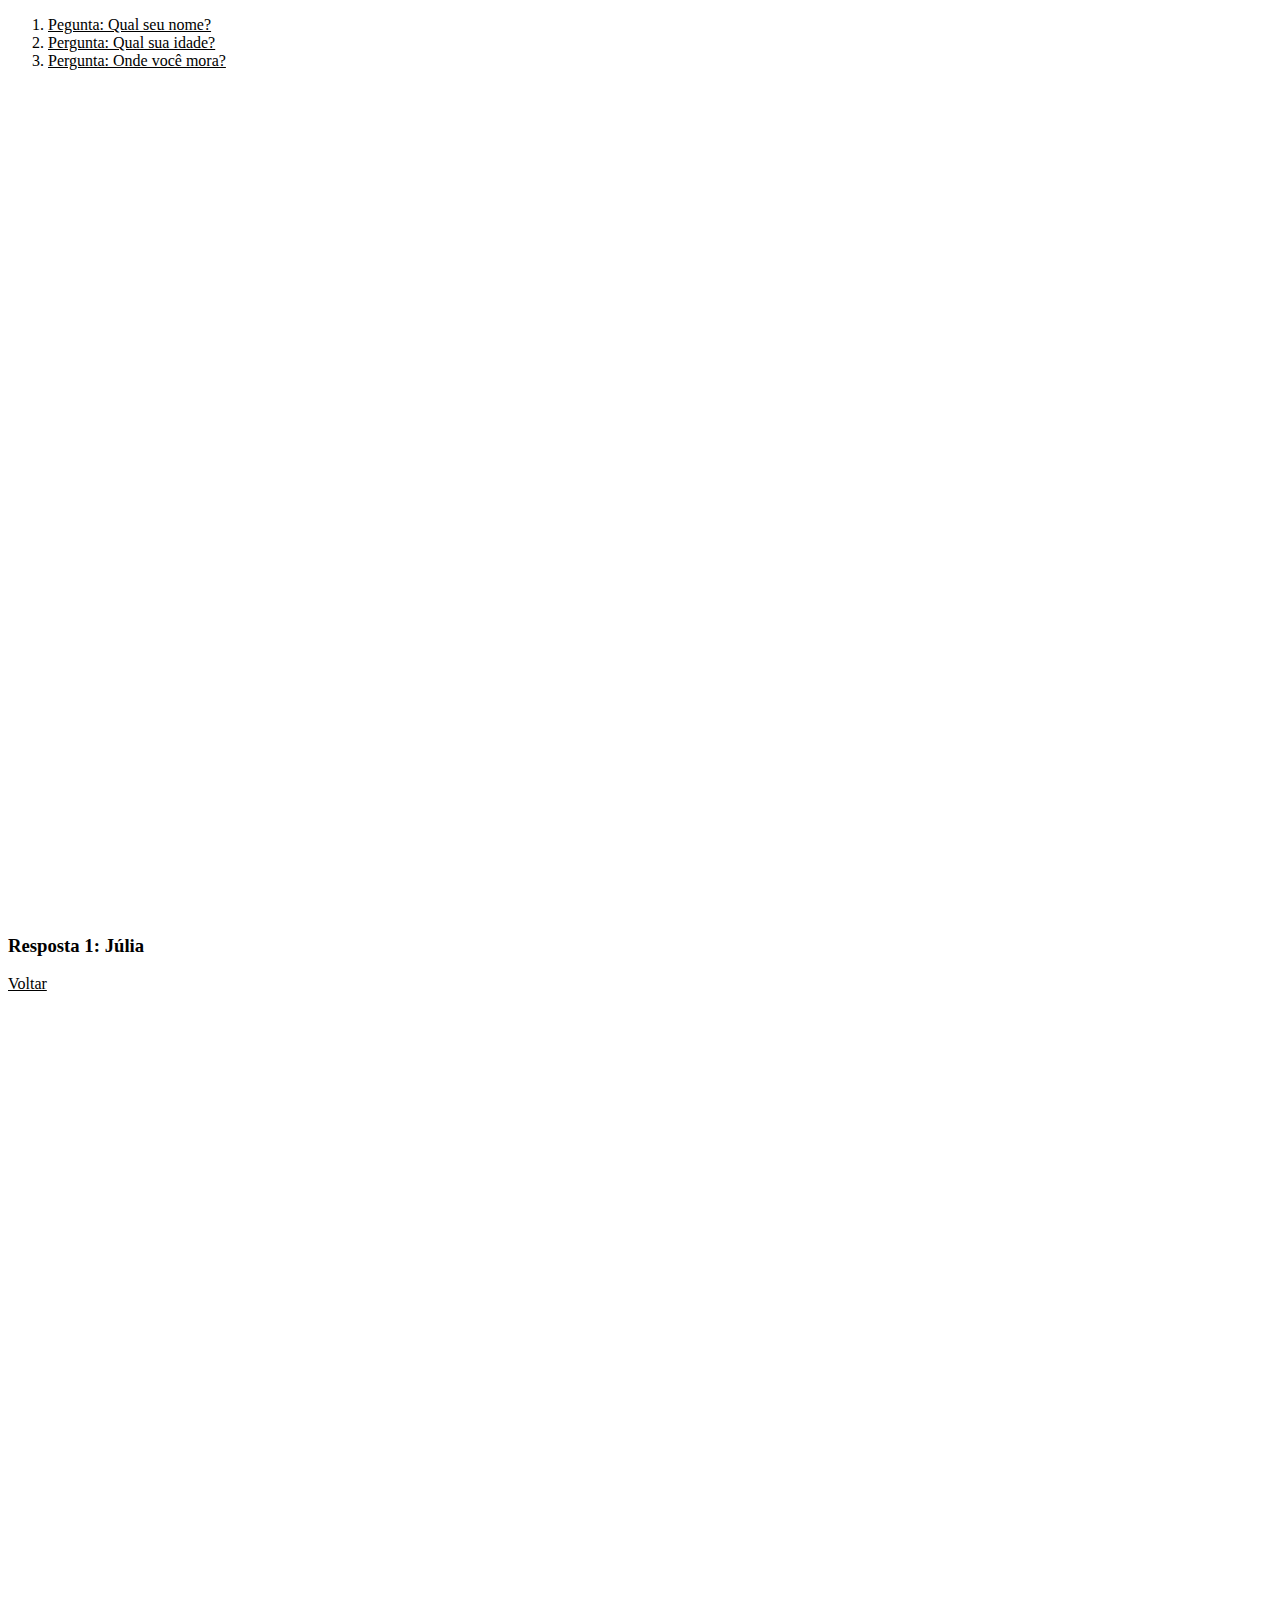
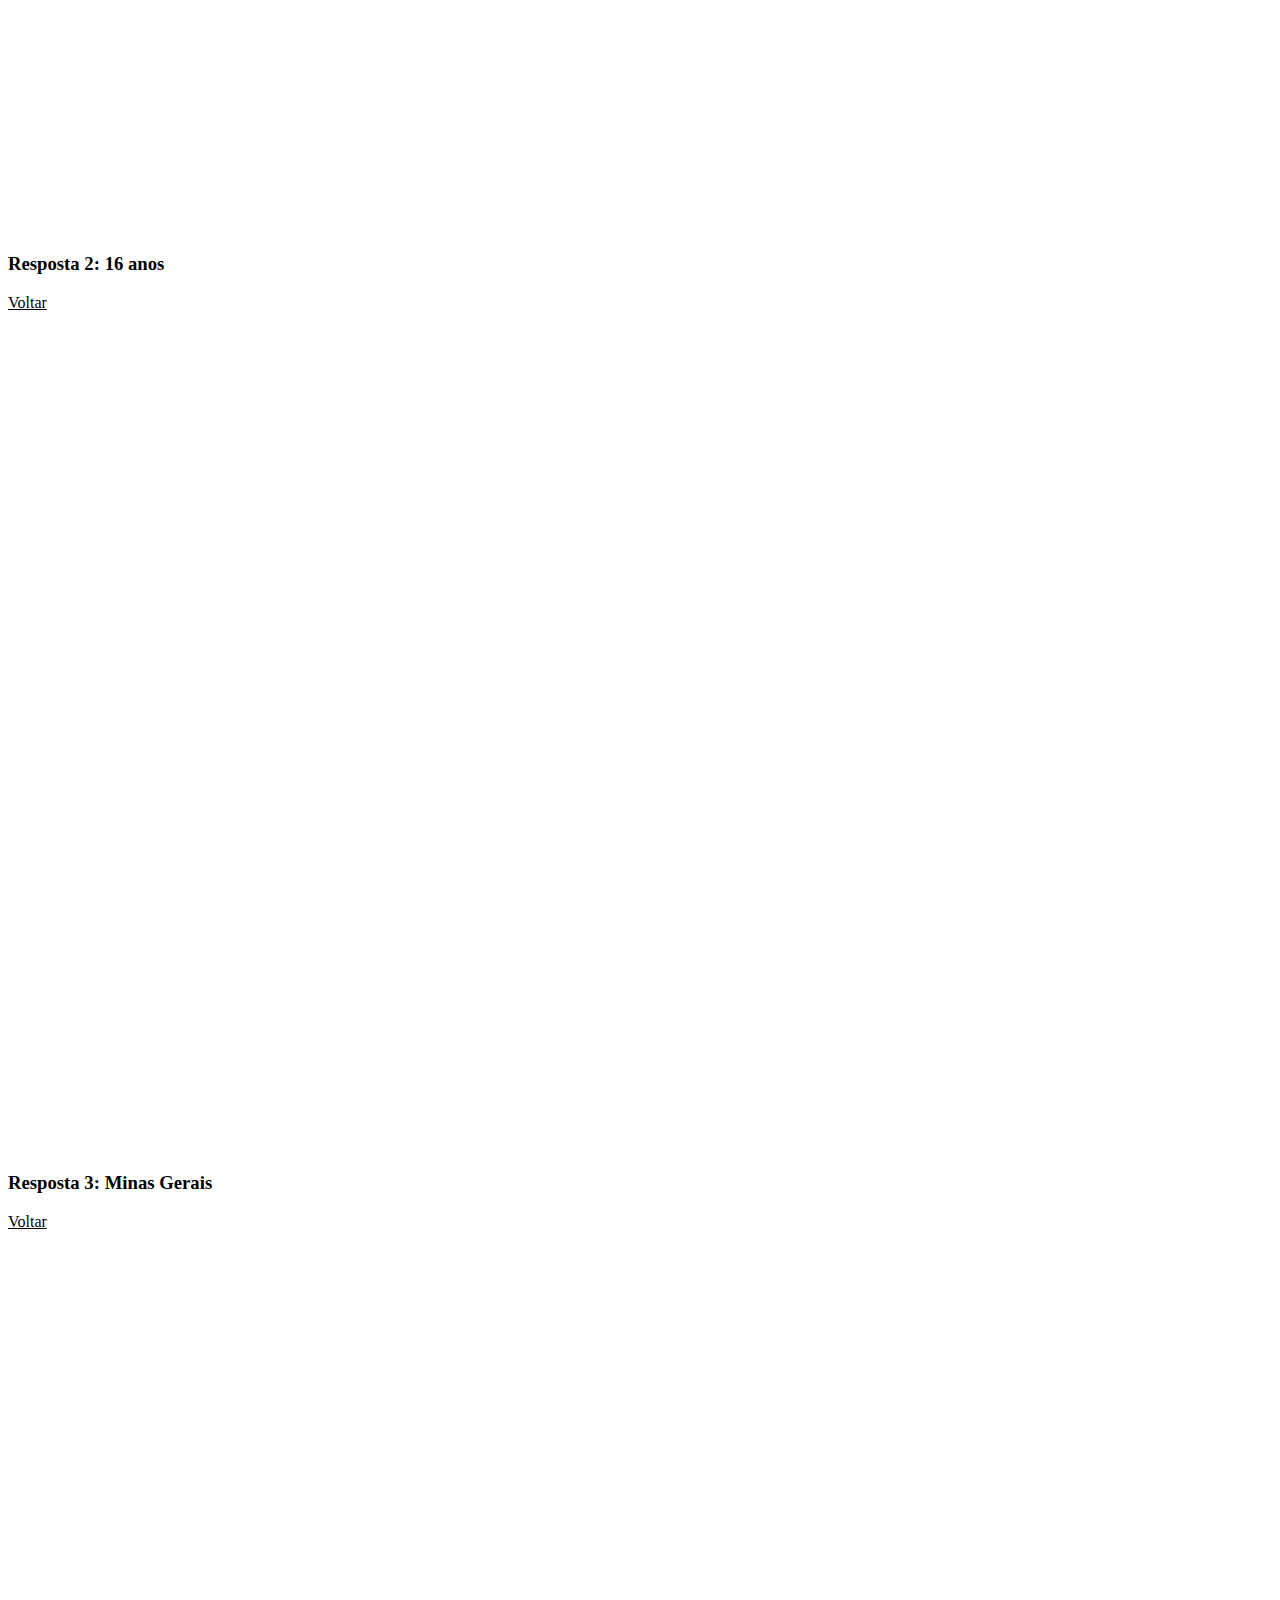
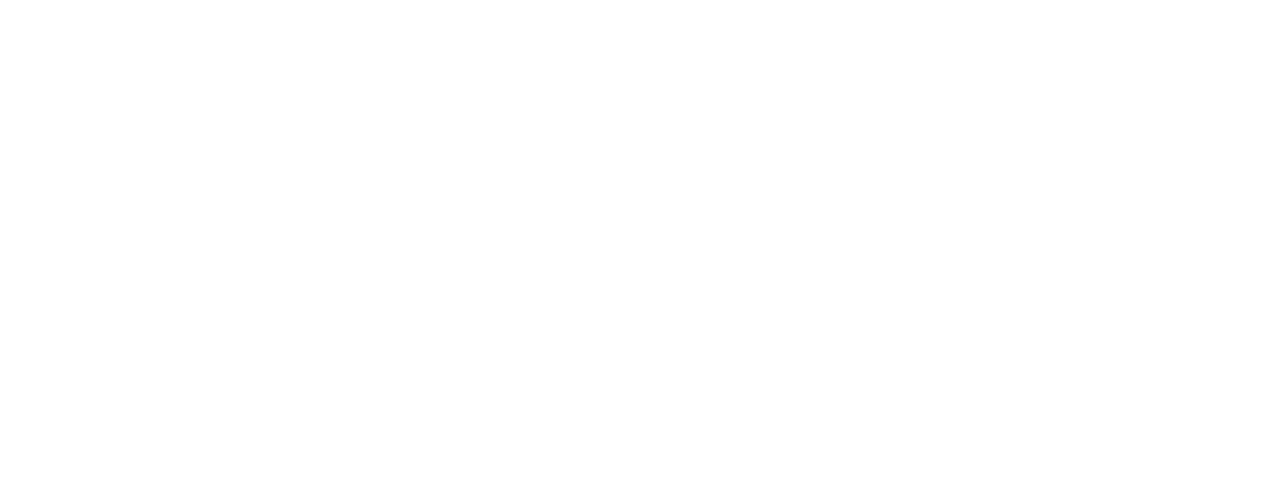
<file: ancora.html>
<!DOCTYPE html>
<html lang="en">

<head>
    <meta charset="UTF-8">
    <meta http-equiv="X-UA-Compatible" content="IE=edge">
    <meta name="viewport" content="width=device-width, initial-scale=1.0">
    <link rel="stylesheet" href="estilo.css">
    <title>Âncora</title>
</head>

<body id="topo">
    <section>
        <ol>
            <li>
                <a href="#resposta1">Pegunta: Qual seu nome?</a>
            </li>
            <li>
                <a href="#resposta2">Pergunta: Qual sua idade?</a>
            </li>
            <li>
                <a href="#resposta3">Pergunta: Onde você mora?</a>
            </li>
        </ol>
    </section>
    <section id="resposta1">
        <h3>Resposta 1: Júlia</h3>
        <a href="#topo">Voltar</a>
    </section>
    <section id="resposta2">
        <h3>Resposta 2: 16 anos</h3>
        <a href="#topo">Voltar</a>
    </section>
    <section id="resposta3">
        <h3>Resposta 3: Minas Gerais</h3>
        <a href="#topo">Voltar</a>
    </section>
</body>

</html>
</file>
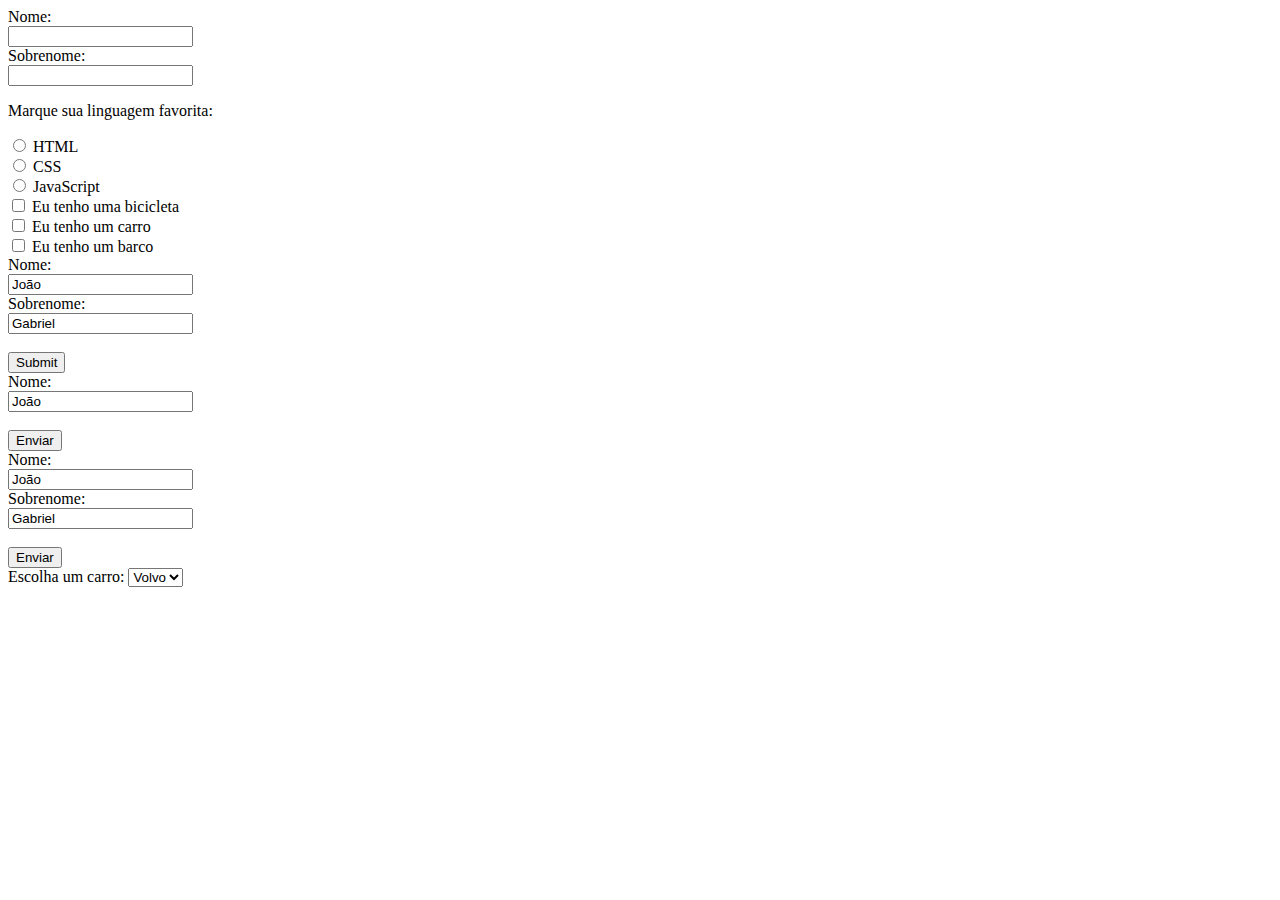
<file: formulario.html>
<!-- não esquecer do name -->
<!-- os types vão mudar de acordo com o tipo de dado q eu quero -->
<!-- option fica no value e o name fica no select -->

<!DOCTYPE html>
<html lang="en">

<head>
    <meta charset="UTF-8">
    <meta http-equiv="X-UA-Compatible" content="IE=edge">
    <meta name="viewport" content="width=device-width, initial-scale=1.0">
    <link rel="stylesheet" href="estilo.css">
    <title>Document</title>
</head>

<body>
    <form>
        <label for="fname">Nome:</label><br>
        <input type="text" id="fname" name="fname"><br>
        <label for="lname">Sobrenome:</label><br>
        <input type="text" id="lname" name="lname">
    </form>


    <!-- para marcar a bolinha e desmarcar outra é só usar a msm variável -->

    <p>Marque sua linguagem favorita:</p>
    <form>
        <input type="radio" id="html" name="fav_language" value="HTML">
        <label for="html">HTML</label><br>
        <input type="radio" id="css" name="fav_language" value="CSS">
        <label for="css">CSS</label><br>
        <input type="radio" id="javascript" name="fav_language" value="JavaScript">
        <label for="javascript">JavaScript</label>
    </form>

    <!-- para checkbox -->

    <form>
        <input type="checkbox" id="vehicle1" name="vehicle1" value="Bike">
        <label for="vehicle1"> Eu tenho uma bicicleta</label><br>
        <input type="checkbox" id="vehicle2" name="vehicle2" value="Car">
        <label for="vehicle2"> Eu tenho um carro</label><br>
        <input type="checkbox" id="vehicle3" name="vehicle3" value="Boat">
        <label for="vehicle3"> Eu tenho um barco</label>
    </form>


    <!-- serve para enviar o dado preenchido -->

    <form action="/action_page.php">
        <label for="nome">Nome:</label><br>
        <input type="text" id="nome" name="nome" value="João"><br>
        <label for="sobrenome">Sobrenome:</label><br>
        <input type="text" id="sobrenome" name="sobrenome" value="Gabriel"><br><br>
        <input type="submit" value="Submit">
    </form>

    <!-- mostra o documento para onde vai o dado -->

    <form action="/action_page.php">
        <label for="fname">Nome:</label><br>
        <input type="text" id="fname" value="João"><br><br>
        <input type="submit" value="Enviar">
    </form>

    <!-- O action atributo define a ação a ser executada quando o formulário é enviado.
        Normalmente, os dados do formulário são enviados para um arquivo no servidor quando o usuário clica no botão enviar. -->

    <form action="/action_page.php">
        <label for="fname">Nome:</label><br>
        <input type="text" id="fname" name="fname" value="João"><br>
        <label for="lname">Sobrenome:</label><br>
        <input type="text" id="lname" name="lname" value="Gabriel"><br><br>
        <input type="submit" value="Enviar">
    </form>

    <!-- O method atributo especifica o método HTTP a ser usado ao enviar os dados do formulário.
        Os dados do formulário podem ser enviados como variáveis ​​de URL (com method="get") ou como pós-transação HTTP (com method="post"). -->

    <form action="/action_page.php" method="get"></form>
    <form action="/action_page.php" method="post"></form>

    <!-- exemplo da tabela que relaciona com outra (MG tem o cód 1, então o usuário vai apertar em MG, mas lá no cód ela vai estar apertando no cód)-->

    <label for="cars">Escolha um carro:</label>
    <select id="cars" name="cars">
        <option value="volvo">Volvo</option>
        <option value="saab">Saab</option>
        <option value="fiat">Fiat</option>
        <option value="audi">Audi</option>
    </select>
</body>

</html>
</file>
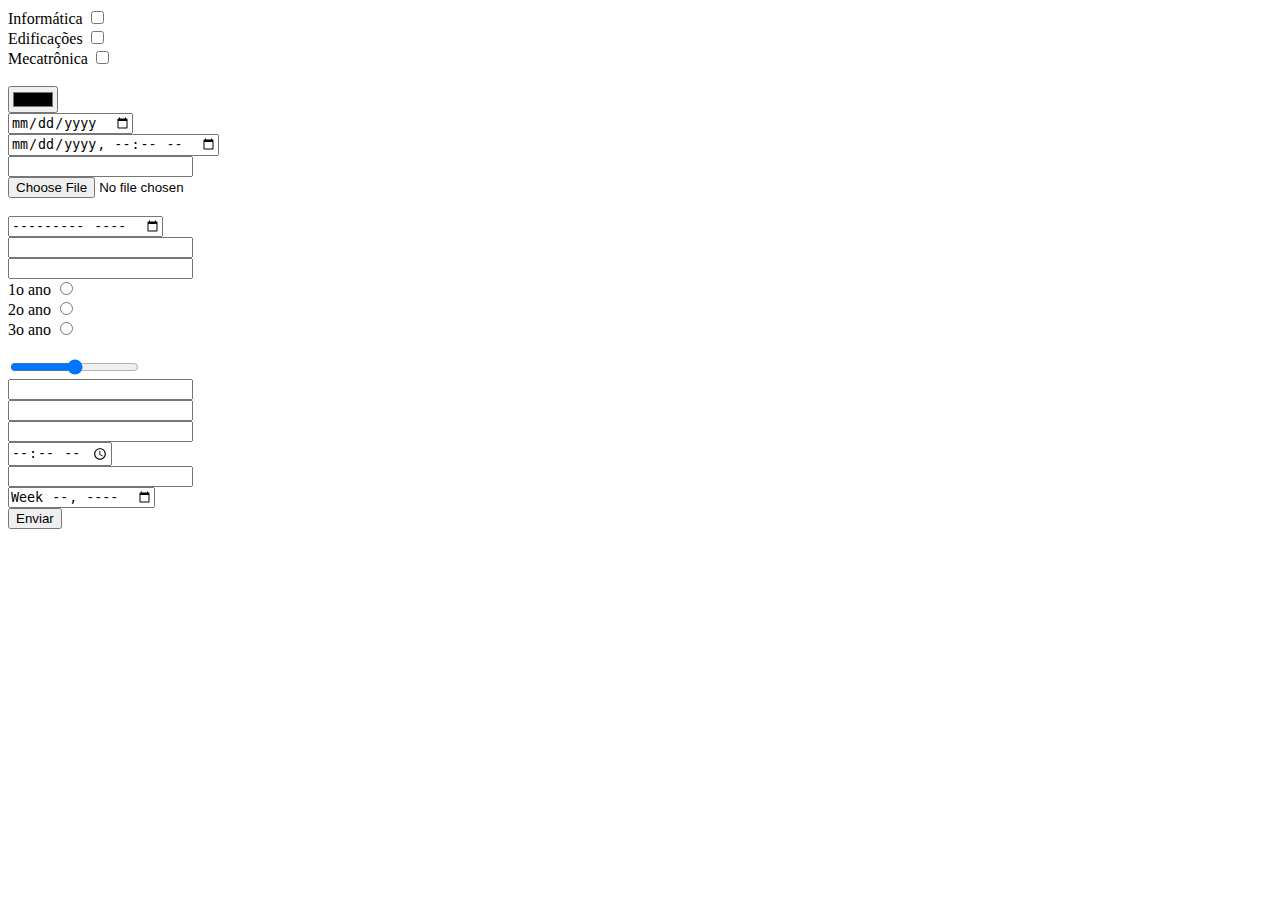
<file: formulario2.html>
<!DOCTYPE html>
<html lang="en">

<head>
    <meta charset="UTF-8">
    <meta http-equiv="X-UA-Compatible" content="IE=edge">
    <meta name="viewport" content="width=device-width, initial-scale=1.0">
    <link rel="stylesheet" href="estilo.css">
    <title>Document</title>
</head>

<body>
    <form action="" method="post" enctype="multipart/form-data">
        <label for="info">Informática</label>
        <input type="checkbox" name="Curso[]" id="info" value="info"> <br />
        <label for="edif">Edificações</label>
        <input type="checkbox" name="Curso[]" id="edif" value="edif"> <br />
        <label for="meca">Mecatrônica</label>
        <input type="checkbox" name="Curso[]" id="info" value="meca"> <br />
        <br />
        <input type="color" name="cor">
        <br />
        <input type="date" name="data">
        <br />
        <input type="datetime-local" name="datahora">
        <br />
        <input type="email" name="email">
        <br />
        <input type="file" name="arquivo">
        <br />
        <input type="hidden" name="id" value="1">
        <br />
        <input type="month" name="mes">
        <br />
        <input type="number" name="numero">
        <br />
        <input type="password" name="senha">
        <br />
        <label for="um"> 1o ano</label>
        <input type="radio" name="ano" value="1" id="um"> <br />
        <label for="dois"> 2o ano</label>
        <input type="radio" name="ano" value="2" id="dois"> <br />
        <label for="tres"> 3o ano</label>
        <input type="radio" name="ano" value="3" id="tres"> <br />
        <br />
        <input type="range" name="barra">
        <br />
        <input type="search" name="busca">
        <br />
        <input type="tel" name="telefone">
        <br />
        <input type="text" name="nome">
        <br />
        <input type="time" name="hora">
        <br />
        <input type="url" name="site">
        <br />
        <input type="week" name="semana">
        <br />
        <button type="submit">Enviar</button>

    </form>
</body>

</html>
</file>
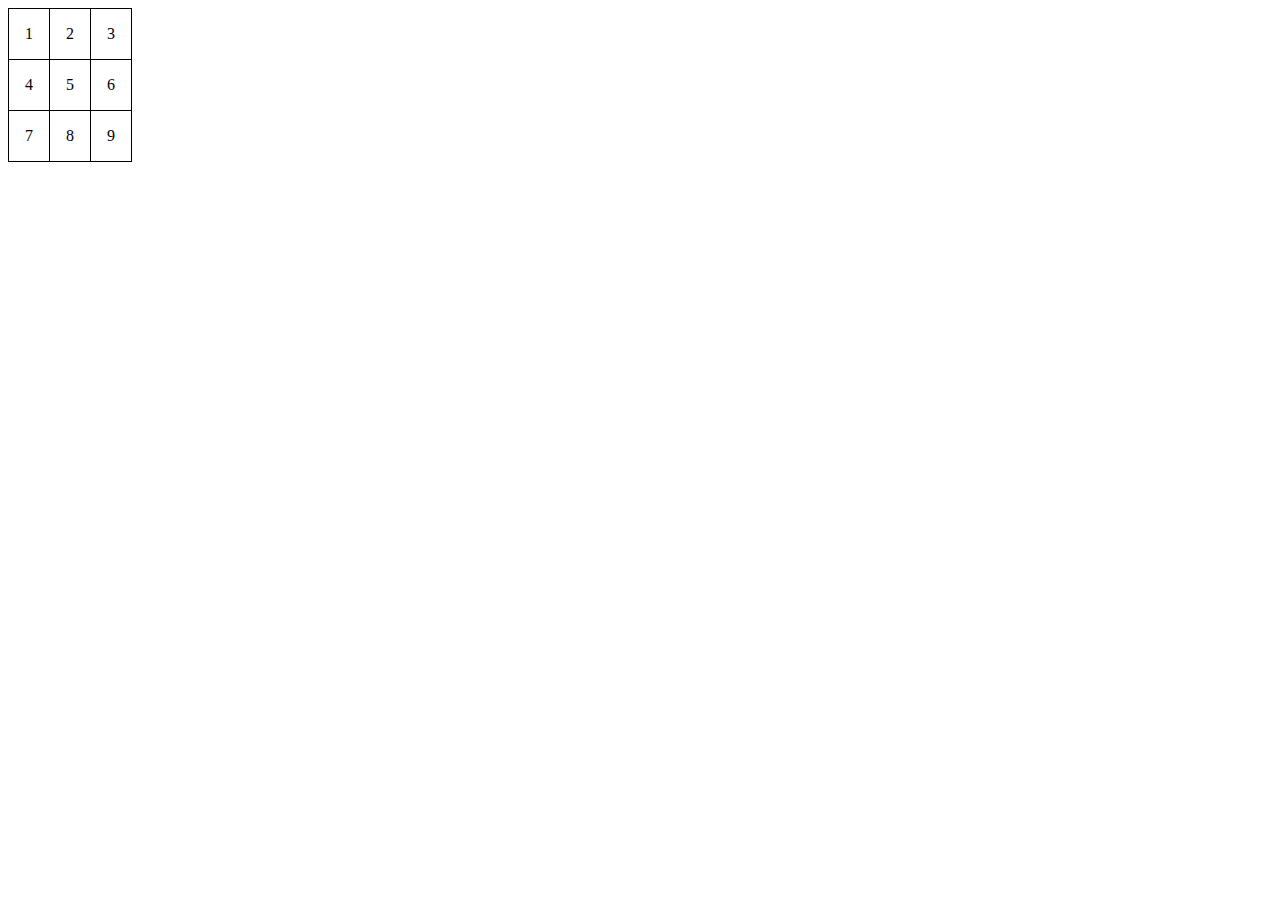
<file: tabela2.html>
<!DOCTYPE html>
<html lang="en">

<head>
    <meta charset="UTF-8">
    <meta http-equiv="X-UA-Compatible" content="IE=edge">
    <meta name="viewport" content="width=device-width, initial-scale=1.0">
    <link rel="stylesheet" href="estilo.css">
    <title>Document</title>
</head>

<body>
    <table>
        <tr>
            <td>1</td>
            <td>2</td>
            <td>3</td>
        </tr>
        <tr>
            <td>4</td>
            <td>5</td>
            <td>6</td>
        </tr>
        <tr>
            <td>7</td>
            <td>8</td>
            <td>9</td>
        </tr>
    </table>
</body>

</html>
</file>
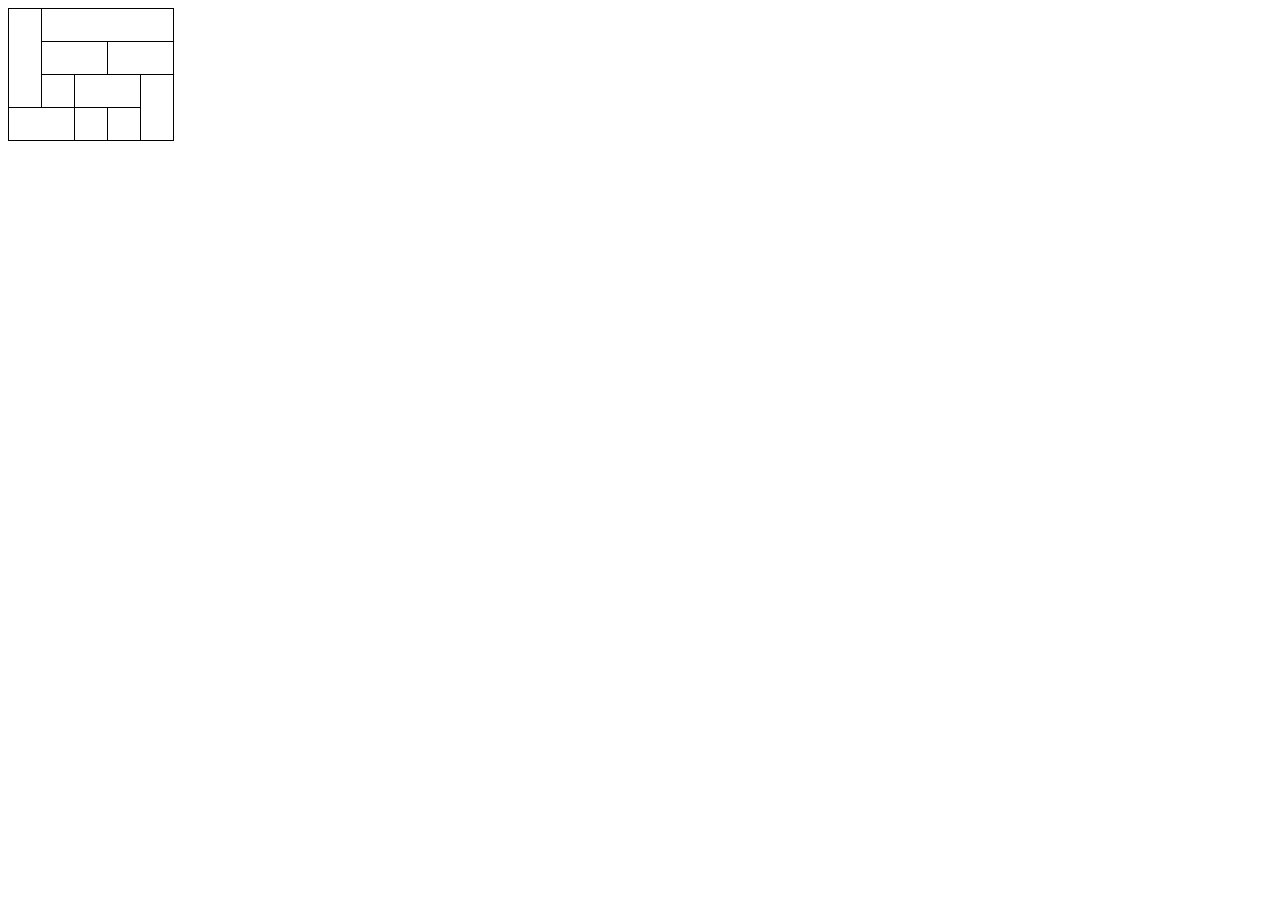
<file: tabela4.html>
<!-- Tabela mesclando colunas-->
<!-- o colspan mescla linha-->
<!-- o rowspan mescla coluna-->

<!DOCTYPE html>
<html lang="en">

<head>
    <meta charset="UTF-8">
    <meta http-equiv="X-UA-Compatible" content="IE=edge">
    <meta name="viewport" content="width=device-width, initial-scale=1.0">
    <link rel="stylesheet" href="estilo.css">
    <title>Document</title>
</head>

<body>
    <table>
        <tr>
            <td rowspan="3"></td>
            <td colspan="4"></td>
        </tr>
        <tr>
            <td colspan="2"></td>
            <td colspan="2"></td>
        </tr>
        <tr>
            <td></td>
            <td colspan="2"></td>
            <td rowspan="2"></td>
        </tr>
        <tr>
            <td colspan="2"></td>
            <td></td>
            <td></td>
        </tr>
    </table>
</body>

</html>
</file>
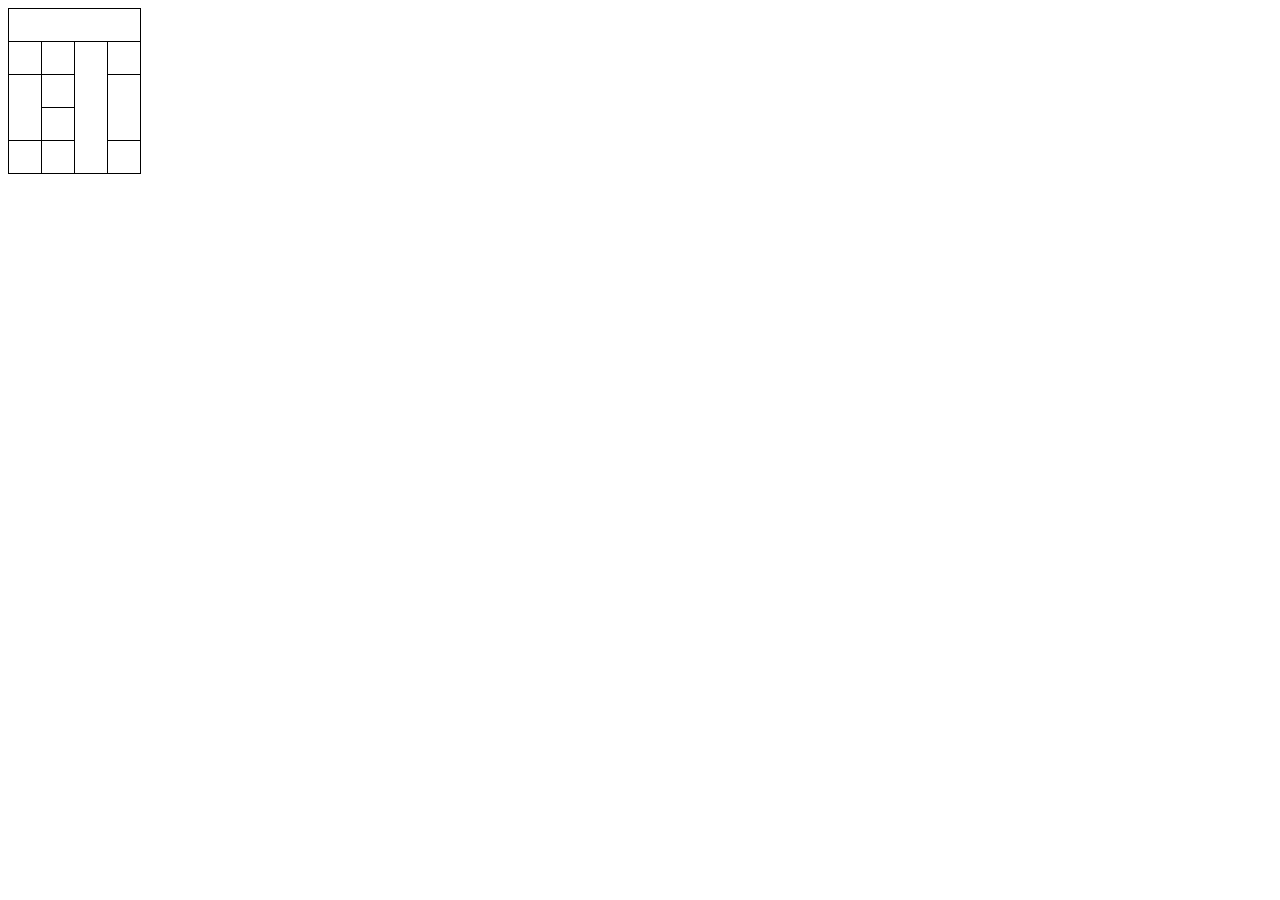
<file: tabela5.html>
<!DOCTYPE html>
<html lang="en">

<head>
    <meta charset="UTF-8">
    <meta http-equiv="X-UA-Compatible" content="IE=edge">
    <meta name="viewport" content="width=device-width, initial-scale=1.0">
    <link rel="stylesheet" href="estilo.css">
    <title>Document</title>
</head>

<body>
    <table>
        <tr>
            <td colspan="4"></td>
        </tr>
        <tr>
            <td></td>
            <td></td>
            <td rowspan="4"></td>
            <td></td>
        </tr>
        <tr>
            <td rowspan="2"></td>
            <td></td>
            <td rowspan="2"></td>
        </tr>
        <tr>
            <td></td>

        </tr>
        <tr>
            <td></td>
            <td></td>
            <td></td>
        </tr>
    </table>
</body>

</html>
</file>
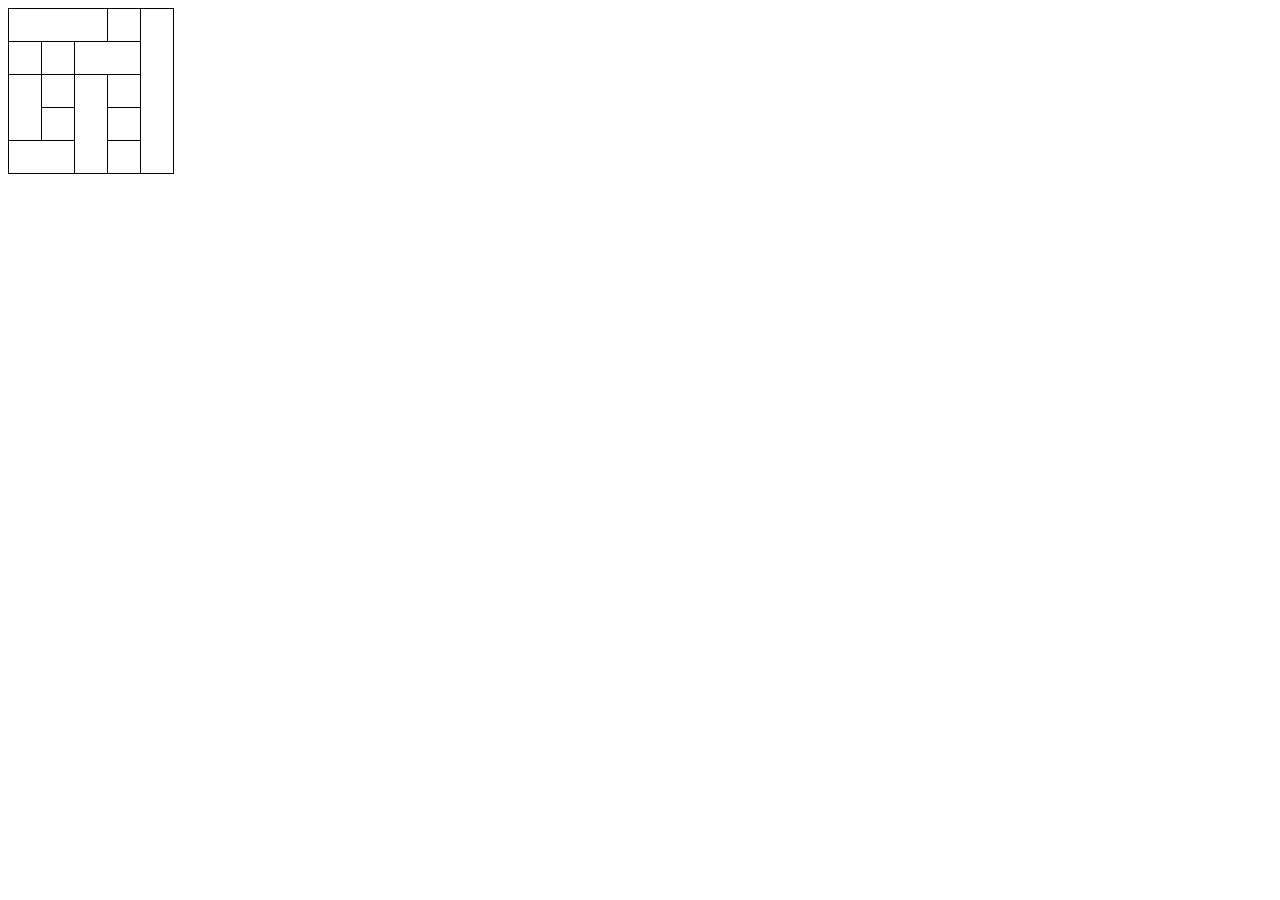
<file: tabela6.html>
<!DOCTYPE html>
<html lang="en">

<head>
    <meta charset="UTF-8">
    <meta http-equiv="X-UA-Compatible" content="IE=edge">
    <meta name="viewport" content="width=device-width, initial-scale=1.0">
    <link rel="stylesheet" href="estilo.css">
    <title>Document</title>
</head>

<body>
    <table>
        <tr>
            <td colspan="3"></td>
            <td></td>
            <td rowspan="5"></td>
        </tr>
        <tr>
            <td></td>
            <td></td>
            <td colspan="2"></td>
        </tr>
        <tr>
            <td rowspan="2"></td>
            <td></td>
            <td rowspan="3"></td>
            <td></td>
        </tr>
        <tr>
            <td></td>
            <td></td>
        </tr>
        <tr>
            <td colspan="2"></td>
            <td></td>
        </tr>
    </table>
</body>

</html>
</file>
<file: estilo.css>
table tr th, table tr td{
    border:0.1rem solid black;
    padding: 1rem
}
table{
    border-collapse: collapse;
}

section{
    height: 100vh;
}
section a{
    color: black;
}
</file>
